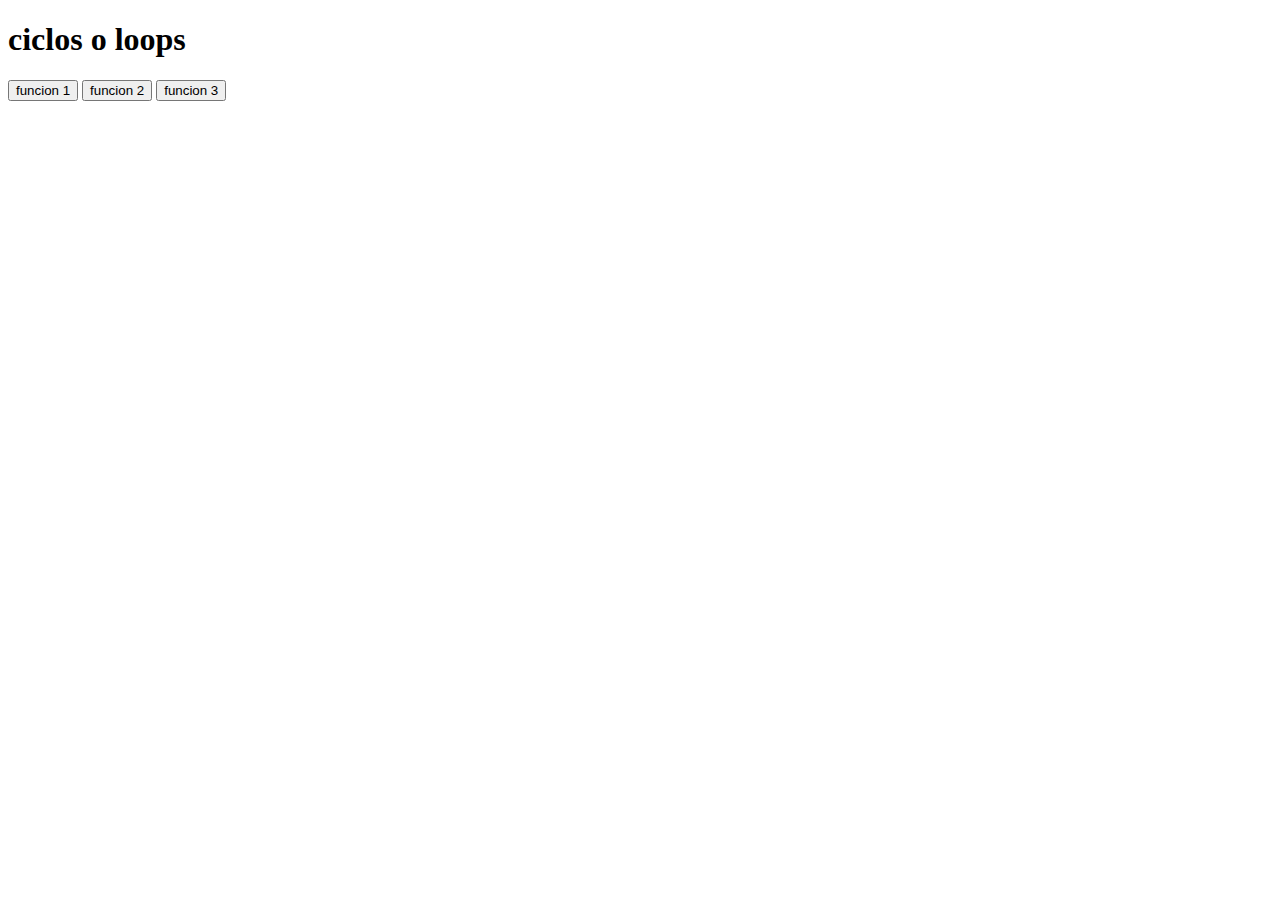
<file: logica_de_programacion_2_u_autonoma/index.html>
<!DOCTYPE html>
<html lang="es">
<head>
    <meta charset="UTF-8">
    <meta http-equiv="X-UA-Compatible" content="IE=edge">
    <meta name="viewport" content="width=device-width, initial-scale=1.0">
    <title>Document</title>
</head>
<body>
    <h1>ciclos o loops</h1>
    <button onclick="CiclosFord()">funcion 1</button>
    <button onclick="MiPrimerCiclo()">funcion 2</button>
    <button onclick="MisNumeros()">funcion 3</button>
    <script src="js/scripts.js"></script>

</body>
</html>
</file>
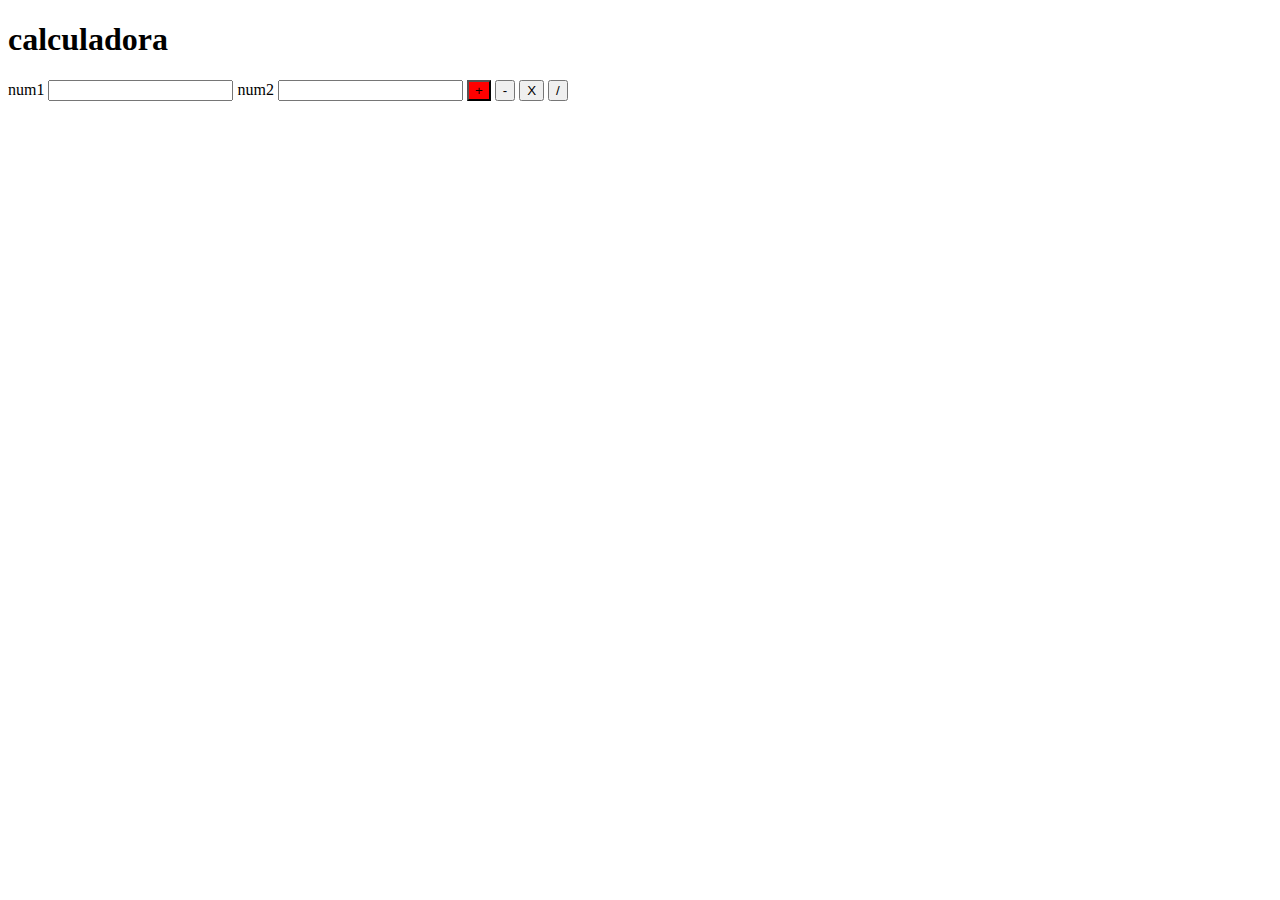
<file: logica_de_programacion_2_u_autonoma/calculadora.html>
<!DOCTYPE html>
<html lang="es">
<head>
    <meta charset="UTF-8">
    <meta http-equiv="X-UA-Compatible" content="IE=edge">
    <meta name="viewport" content="width=device-width, initial-scale=1.0">
    <title>Document</title>
    <link rel="stylesheet" href="css/estilos.css">
</head>
   <body>
    <h1>calculadora</h1>
    <label for="">num1</label>
    <input type="text" name="" id="num1"></input>
    <label for="">num2</label>
    <input type="text" name="" id="num2"></input>
    <button class="red" onclick="suma()">+</button>
    <button class="green" onclick="resta()">-</button>
    <button class="blue"onclick="multiplicacion()">X</button>
    <button class="yellow"onclick="divicion()">/</button>
   </body>

    <script src="js/scripts.js"></script>
    
   
     

</html>
</file>
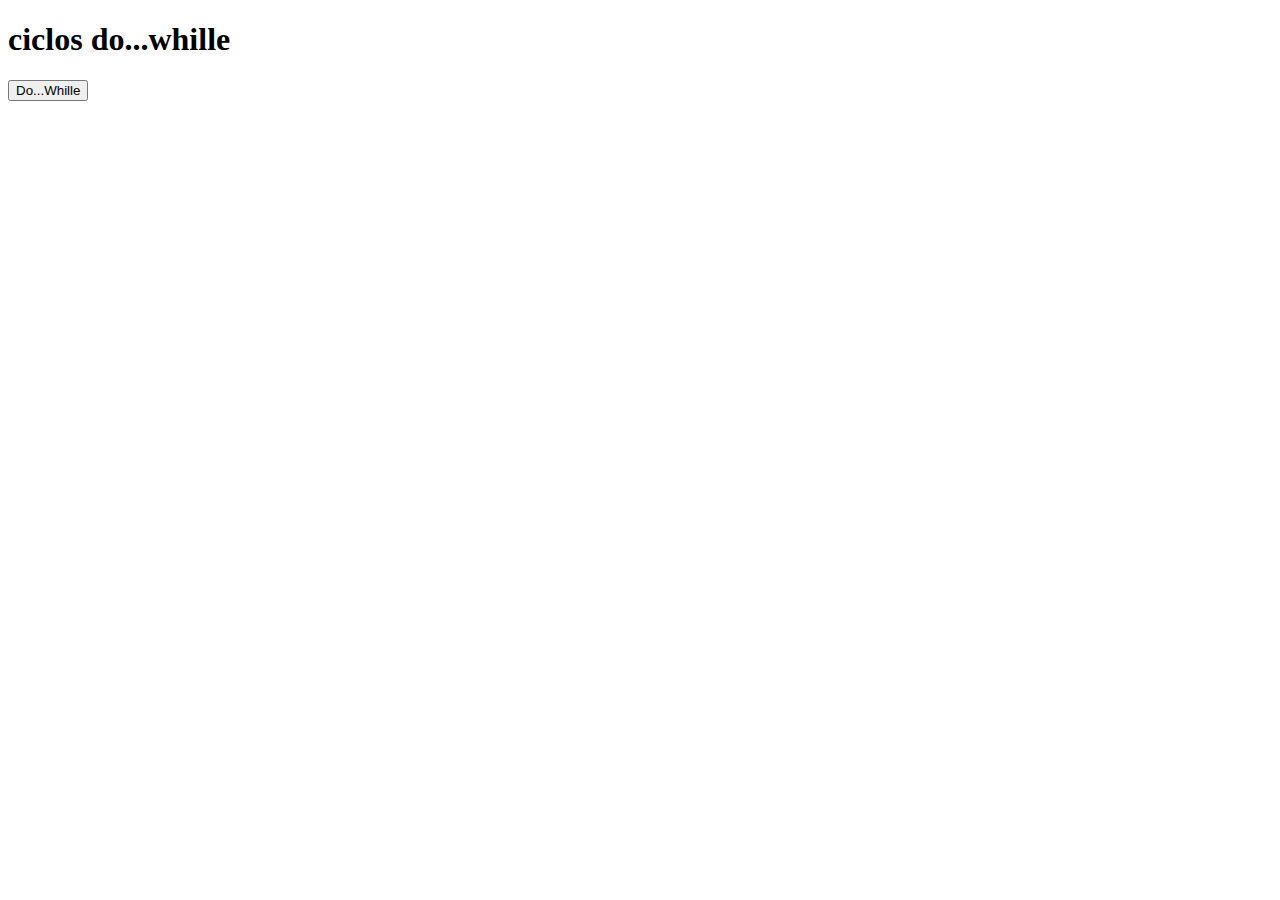
<file: logica_de_programacion_2_u_autonoma/ciclodowhile.html>
<!DOCTYPE html>
<html lang="es">
<head>
    <meta charset="UTF-8">
    <meta http-equiv="X-UA-Compatible" content="IE=edge">
    <meta name="viewport" content="width=device-width, initial-scale=1.0">
    <title>Document</title>
</head>
   <body>
    <h1>ciclos do...whille</h1>
    <button onclick="DoWhille()">Do...Whille</button>
   </body>

    <script src="js/scripts.js"></script>

     

</html>
</file>
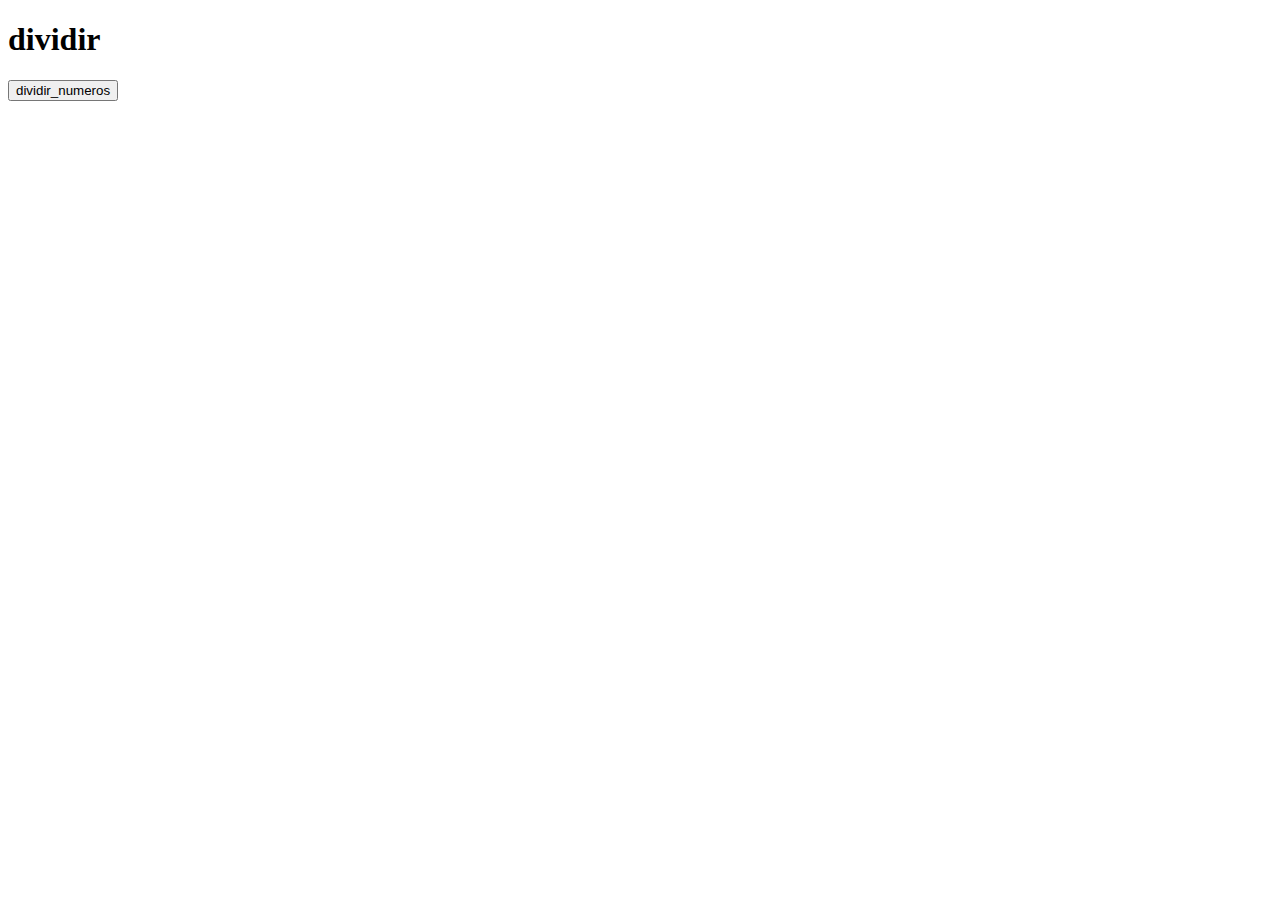
<file: logica_de_programacion_2_u_autonoma/dividir.html>
<!DOCTYPE html>
<html lang="es">
<head>
    <meta charset="UTF-8">
    <meta http-equiv="X-UA-Compatible" content="IE=edge">
    <meta name="viewport" content="width=device-width, initial-scale=1.0">
    <title>Document</title>
</head>
   <body>
    <h1>dividir</h1>
    <button onclick="dividir_numeros()">dividir_numeros </button>
   </body>

    <script src="js/scripts.js"></script>

     

</html>
</file>
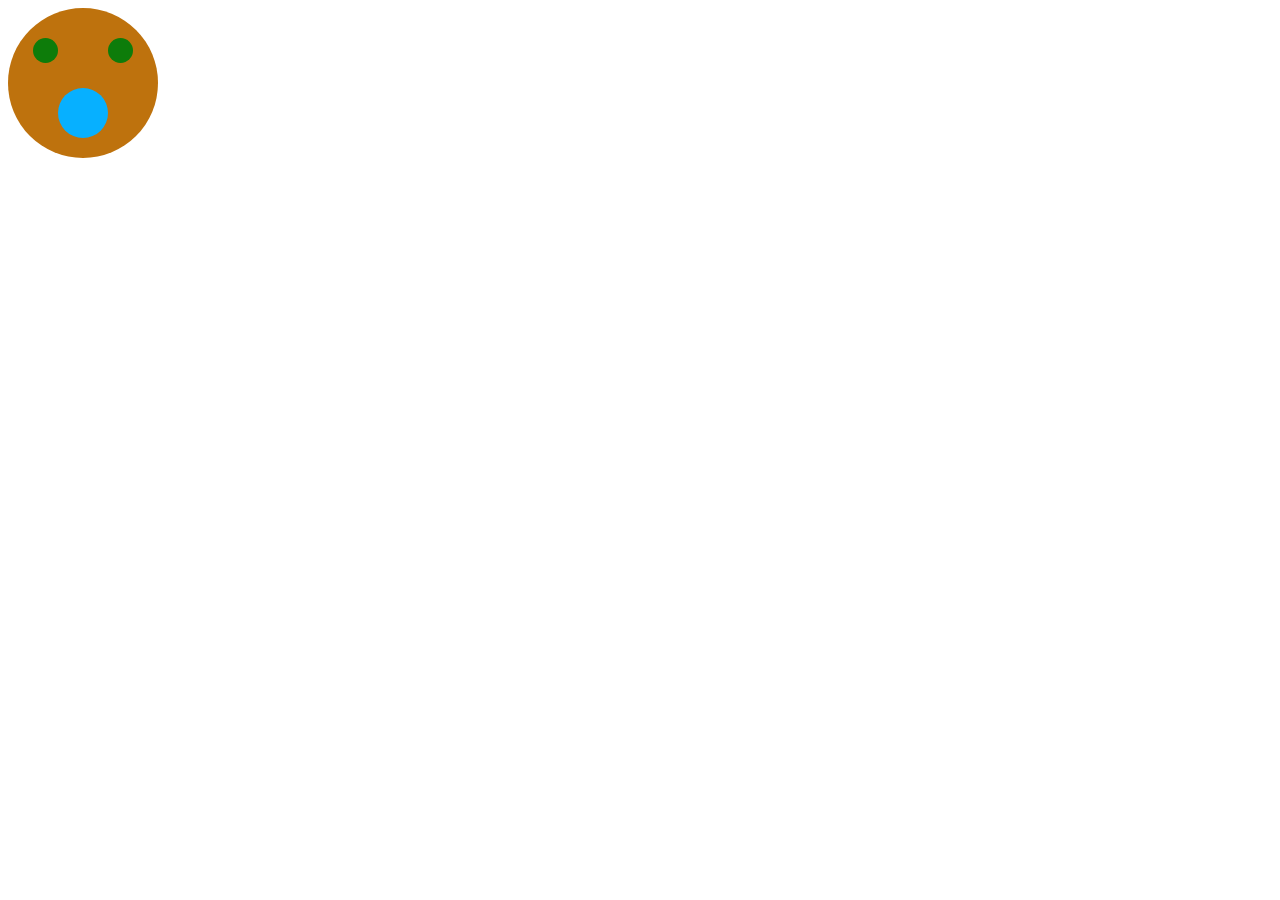
<file: logica_de_programacion_2_u_autonoma/rostro.html>
<!DOCTYPE html>
<html lang="es">
<head>
    <meta charset="UTF-8">
    <meta http-equiv="X-UA-Compatible" content="IE=edge">
    <meta name="viewport" content="width=device-width, initial-scale=1.0">
    <title>Document</title>
    <link rel="stylesheet" href="css/estilos.css">
</head>
   <body>
   <div class="face" id="face" style=" border-radius: 120px;
   width: 150px;
   height: 150px;
   background-color: #be720d;">

     <div class="mounth" id="mounth" style=
     "margin-left: 50px;
      margin-top: 80px;
      border-radius: 120px;
      width: 50px;
      height: 50px;
      background-color: #07b0ff;
      position: absolute;">

      
      <div class="ojo1" id="ojo1" style=
      "margin-left: -25px;
       margin-top: -50px;
       border-radius: 130px;
       width: 25px;
       height: 25px;
       background-color: #0d7c0a;
       position: absolute;">
       

       <div class="ojo2" id="ojo2" style=
       "margin-left: 75px;
        margin-top:0px;
        border-radius: 130px;
        width: 25px;
        height: 25px;
        background-color: #0d7c0a;
        position: absolute;">
        
 
       </div>
      </div>
    </div>
   </div>
   </body>

    <script src="js/scripts.js"></script>
    
   
     

</html>
</file>
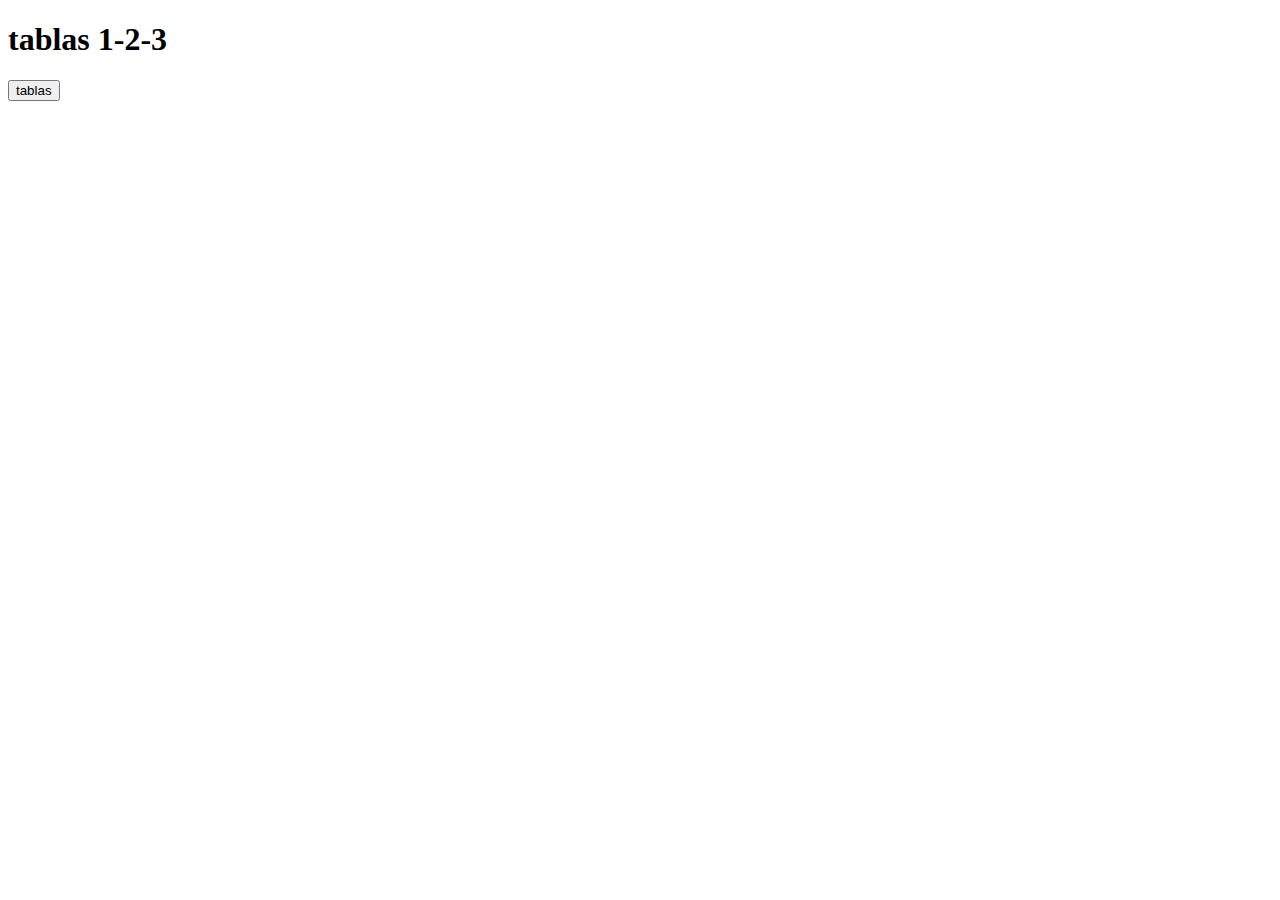
<file: logica_de_programacion_2_u_autonoma/tablas.html>
<!DOCTYPE html>
<html lang="es">
<head>
    <meta charset="UTF-8">
    <meta http-equiv="X-UA-Compatible" content="IE=edge">
    <meta name="viewport" content="width=device-width, initial-scale=1.0">
    <title>Document</title>
</head>
   <body>
    <h1>tablas 1-2-3</h1>
    <button onclick="tablas()">tablas</button>
   </body>

    <script src="js/scripts.js"></script>

     

</html>
</file>
<file: logica_de_programacion_2_u_autonoma/css/estilos.css>
.red {
    background-color:rgb(255, 0, 0);
};

.green{background-color:rgb(0, 255, 0);
};

.blue{background-color:rgb(0, 183, 255);
};

.yellow{background-color:rgb(251, 255, 0);
};

.face{
    border-radius: 120px;
    width: 111px;
    height: px;
    background-color: #be720d;
    
}
</file>
